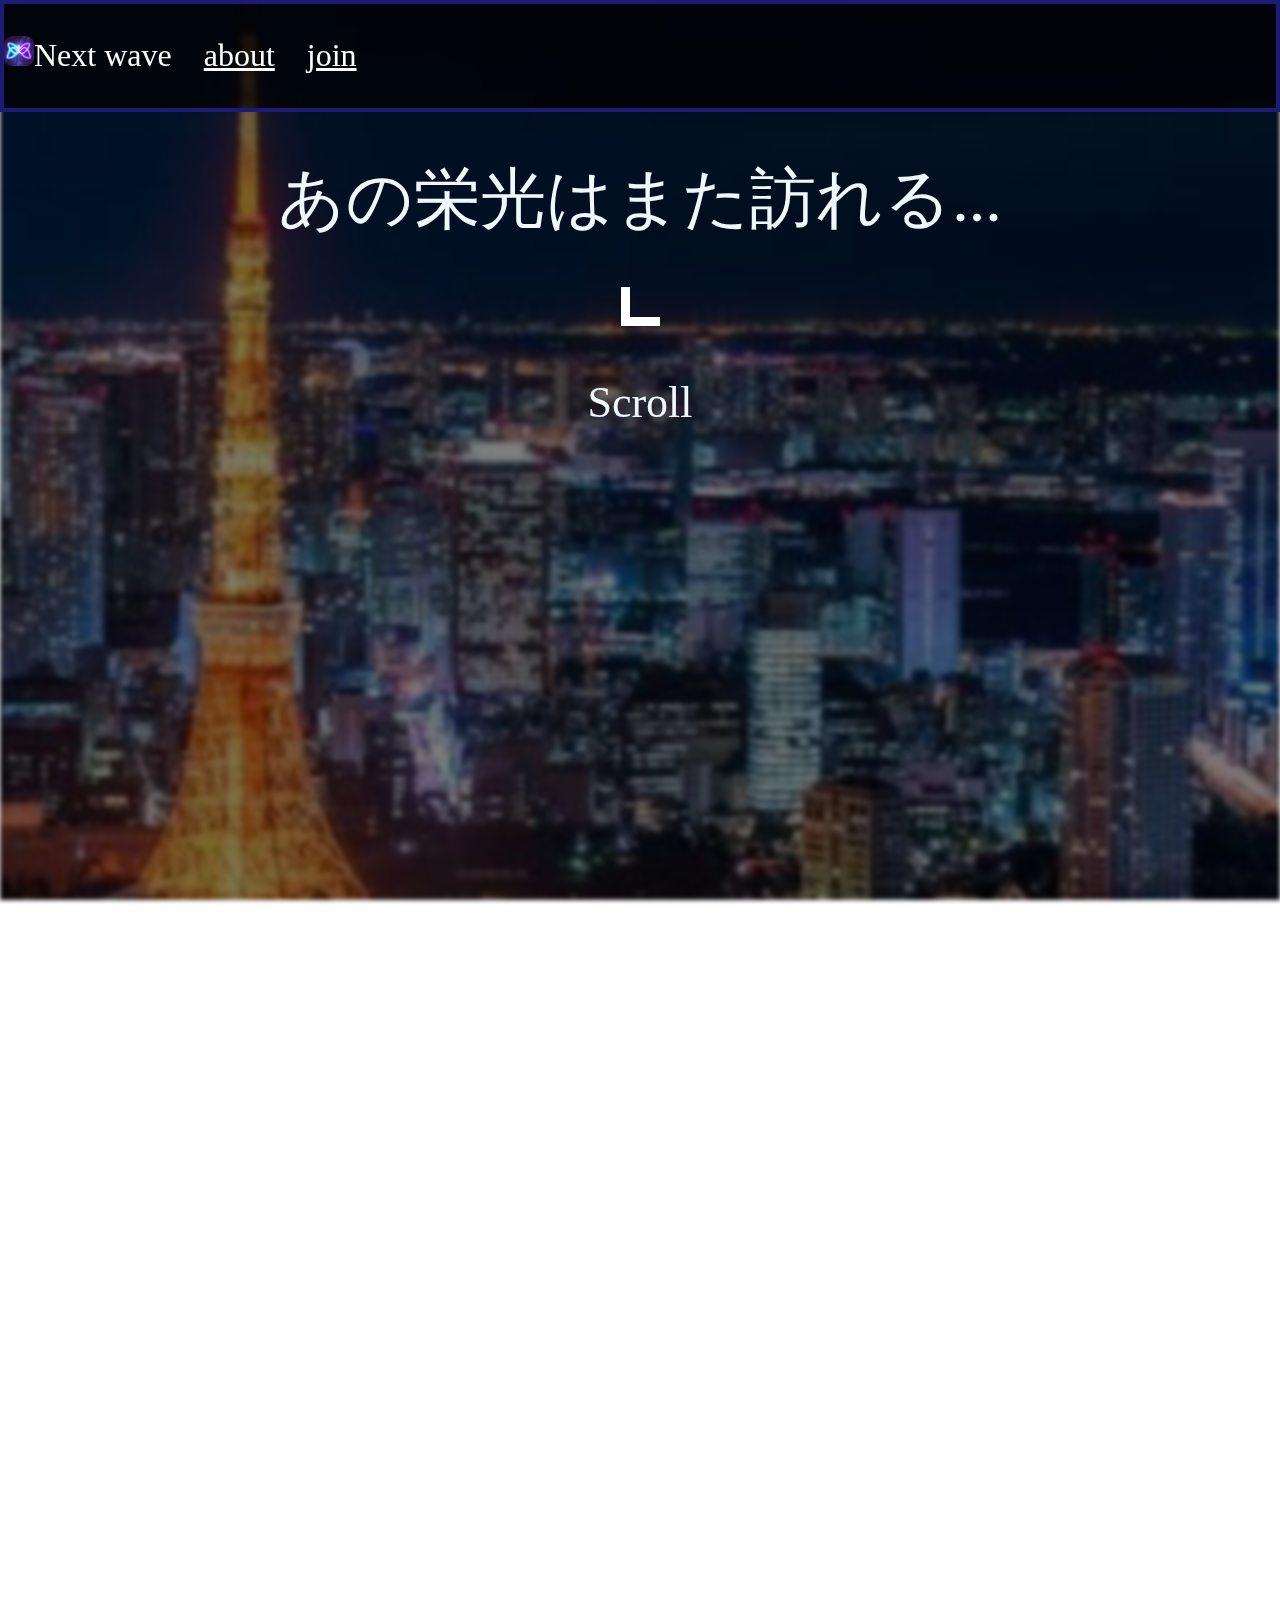
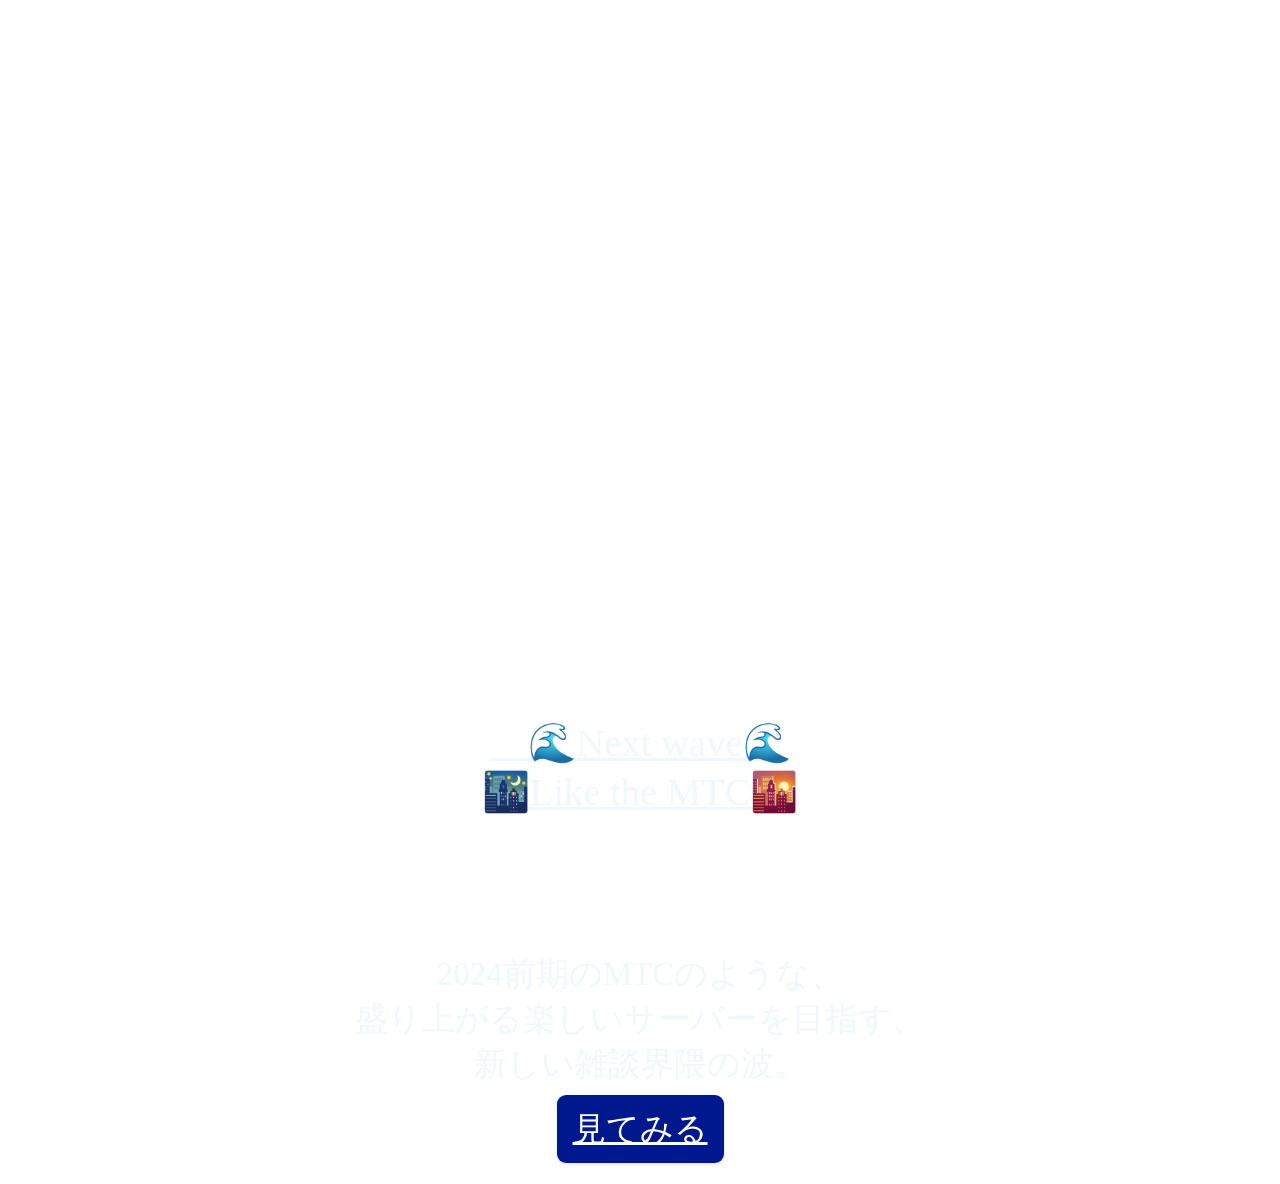
<file: index.html>
<!DOCTYPE html>
<html lang="ja">
<head>
    <meta charset="UTF-8">
    <meta name="viewport" content="width=device-width, initial-scale=1.0">
    <title>Next wave</title>
    <link rel="stylesheet" href="style/main.css">
    <link rel="icon" href="image/servericon.png">
    <link rel="apple-touch-icon" sizes="180x180" href="image/servericon.png">
    <meta name="description" content="次の雑談界隈の波はここ。そんな雑談鯖のホームページ。">
<link rel="preconnect" href="https://fonts.googleapis.com">

<link rel="preconnect" href="https://fonts.gstatic.com" crossorigin>
<link href="https://fonts.googleapis.com/css2?family=Kosugi&family=Zen+Maru+Gothic:wght@300;400;500;700;900&display=swap" rel="stylesheet">
    <style>

    </style>
    <!-- OGP Meta Tags -->
    <meta property="og:title" content="Nextwave">
    <meta property="og:type" content="website">
    <meta property="og:url" content="https://nextwaves.pages.dev/">
    <meta property="og:image" content="https://nextwaves.pages.dev/image/banner2.png">
    <meta property="og:image:width" content="120">
    <meta property="og:description" content="次の雑談界隈の波はここ。そんな雑談鯖のホームページ。">
    <meta property="og:site_name" content="Nextwave">
    <meta property="og:locale" content="ja_JP">
    <link rel="icon" href="https://nextwaves.xyz/image/servericon.png" type="image/png" sizes="32x32">
    <!-- Twitter Card Meta Tags -->
    <meta name="twitter:card" content="summary_large_image">
    <meta name="twitter:title" content="Nextwave">
    <meta name="twitter:description" content="次の雑談界隈の波はここ。そんな雑談鯖のホームページ。">
    <meta name="twitter:image" content="https://nextwaves.xyz/image/banner2.png">
    <script>
        document.addEventListener("DOMContentLoaded", function() {
            if (window.location.hostname === "nextwave.pages.dev") {
                window.location.href = "https://nextwaves.xyz" + window.location.pathname + window.location.search + window.location.hash;
            }
        });
    </script>
</head>
<body>
    <header>
        <h1><div class="clickname"><a href="https://discord.gg/nextwaves"><img src="image/servericon.png" alt="">Next wave</a>　<a href="about.html" class="yesunder">about</a>　<a href="join.html" class="yesunder">join</a></div></h1>
    </header>

    <main>

            <br><br><br>
            <div class="kakkoii">
                <h1>あの栄光はまた訪れる...</h1>
            </div>
            <div class="scroll">
                <span>Scroll</span>
            </div>

        <br><br><br><br><br><br><br><br><br><br><br><br><br><br><br><br><br><br><br><br><br><br><br><br><br><br><br><br><br><br><br><br><br><br><br><br><br><br><br><br><br><br><br><br><br><br><br><br><br><br>
        
        <div class="kakkoii">
            <h3><a class="clickname" href="https://discord.gg/nextwaves">　🌊Next wave🌊<br>🌃Like the MTC🌇</a></h3>
        </div>
        <div class="kakkoii"><p>2024前期のMTCのような、<br> 盛り上がる楽しいサーバーを目指す、<br> 新しい雑談界隈の波。</p></div><a href="about.html" class="swipe-button">見てみる</a>
    </main>

    <footer></footer>

<script>
let lastScrollY = window.scrollY;
let isScrollingToBottom = false;

window.addEventListener("scroll", function() {
    let currentScrollY = window.scrollY;
    let documentHeight = document.documentElement.scrollHeight;
    let windowHeight = window.innerHeight;

    if (currentScrollY < lastScrollY) {
        window.scrollTo(0, lastScrollY);
        return;
    }

    if (currentScrollY > lastScrollY && !isScrollingToBottom) {
        console.log("下にスクロール");

        isScrollingToBottom = true; 
        window.scrollTo({
            top: documentHeight - windowHeight,
            behavior: "smooth"
        });


        setTimeout(() => {
            isScrollingToBottom = false;
        }, 1000);
    }

    lastScrollY = currentScrollY;
});

    function setCookie(name, value, days) {
        let expires = "";
        if (days) {
            let date = new Date();
            date.setTime(date.getTime() + (days * 24 * 60 * 60 * 1000));
            expires = "; expires=" + date.toUTCString();
        }
        document.cookie = name + "=" + value + expires + "; path=/";
    }

    function getCookie(name) {
        let nameEQ = name + "=";
        let ca = document.cookie.split(';');
        for(let i = 0; i < ca.length; i++) {
            let c = ca[i];
            while (c.charAt(0) == ' ') c = c.substring(1, c.length);
            if (c.indexOf(nameEQ) == 0) return c.substring(nameEQ.length, c.length);
        }
        return null;
    }

    function scrollToBottom() {
        window.scrollTo({ top: document.body.scrollHeight, behavior: "smooth" });
    }

    // ページ読み込み時にスクロール位置を確認
    window.onload = function() {
        if (getCookie("scrolled") === "true") {
            scrollToBottom();
        }
    };

    // スクロールしたらCookieを設定し、以後最下部固定
    window.onscroll = function() {
        setCookie("scrolled", "true", 30); // 30日間記録
    function acceptCookies() {
        setCookie("cookieAccepted", "true", 365); // 1年間有効
        document.getElementById("cookiePopup").style.display = "none";
        }
    };
</script>
</body>
</html>
</file>
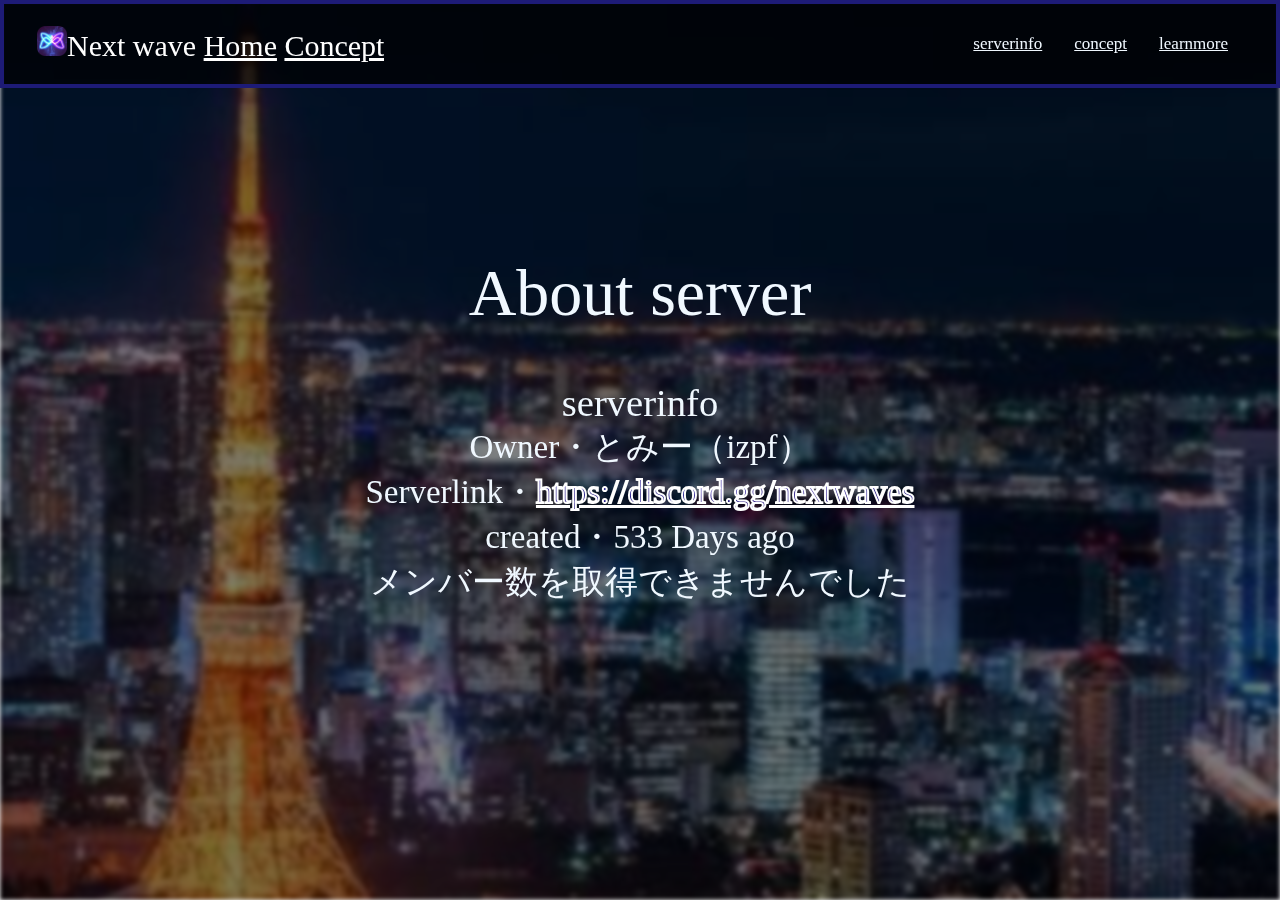
<file: about.html>
<!DOCTYPE html>
<html lang="ja">
<head>
    <meta charset="UTF-8">
    <meta name="viewport" content="width=device-width, initial-scale=1.0">
    <title>Next wave</title>
    <meta name="description" content="次の雑談界隈の波はここ。そんな雑談鯖のホームページ。">
    <link rel="stylesheet" href="style/main.css">
    <link rel="icon" href="image/servericon.png">
    <link rel="apple-touch-icon" sizes="180x180" href="image/servericon.png">
    <meta property="og:title" content="Nextwave">
    <meta property="og:type" content="website">
    <meta property="og:url" content="https://nextwaves.xyz/">
    <meta property="og:image" content="https://nextwaves.pages.dev/image/banner2.png">
    <meta property="og:description" content="次の雑談界隈の波はここ。そんな雑談鯖のホームページ。">
    <meta property="og:site_name" content="Nextwave">
    <meta property="og:locale" content="ja_JP">
    <link rel="icon" href="https://nextwaves.xyz/image/servericon.png" type="image/png" sizes="32x32">
    <meta name="twitter:card" content="summary_large_image">
    <meta name="twitter:title" content="Nextwave">
    <meta name="twitter:description" content="次の雑談界隈の波はここ。そんな雑談鯖のホームページ。">
    <meta name="twitter:image" content="https://nextwaves.xyz/image/banner2.png">

    <style>
/* タブのスタイル */
.tabs {
  overflow: hidden;
  border: 1px solid #cccccc00;
}

/* タブリンクのスタイル */
.tablink {
  
  color: white;
  float: left;
  border: none;
  outline: none;
  cursor: pointer;
  padding: 14px 16px;
  font-size: 17px;
  background-color: #cccccc00;
}

/* 選択されたタブリンクのスタイル */
.tablink.active {
  background-color: #cccccc00;
}

/* タブコンテンツのスタイル */
.tabcontent {
  display: none;
  padding: 6px 12px;
  border-top: none;
}
.tabcontent.fade {
  animation-name: fade;
  animation-duration: 0.5s;
}

@keyframes fade {
  from {
    opacity: 0;
  }
  to {
    opacity: 1;
  }
  
}
    </style>

<script>
  document.addEventListener("DOMContentLoaded", function() {
      if (window.location.hostname === "nextwave.pages.dev/about") {
          window.location.href = "https://nextwaves.xyz/about" + window.location.pathname + window.location.search + window.location.hash;
      }
  });
</script>
<link rel="preconnect" href="https://fonts.googleapis.com">
<link rel="preconnect" href="https://fonts.gstatic.com" crossorigin>
<link href="https://fonts.googleapis.com/css2?family=Kosugi&family=Zen+Maru+Gothic:wght@300;400;500;700;900&display=swap" rel="stylesheet">
</head>
<body>
    <header class="c-header c-hamburger-menu" style="font-size: 30px;"><!-- 追記 クラスを追記 -->
        <div class="clickname tabs">
            <a href="https://discord.gg/nextwaves"><img src="image/servericon.png" alt="">Next wave</a>
            <a href="index.html" class="yesunder">Home</a>
            <a href="#" onclick="openTab('tab2')" class="yesunder">Concept</a>
            
        </div>
        <input type="checkbox" name="hamburger" id="hamburger" class="c-hamburger-menu__input"/><!-- 追記 idはlabelのforと同じにする -->
        <label for="hamburger" class="c-hamburger-menu__bg"></label><!-- 追記 ハンバーガーメニュを開いた時の背景 -->
        <ul class="c-header__list c-hamburger-menu__list"><!-- 追記 クラスを追記 -->
          <li class="c-header__list-item">
            <button class="tablink active" onclick="openTab('tab1')"><a class="clickname" href="#">serverinfo</a></button>
          </li>
          <li class="c-header__list-item">
            <button class="tablink active" onclick="openTab('tab2')"><a class="clickname" href="#">concept</a></button>
          </li>
          <li class="c-header__list-item">
            <button class="tablink active" onclick="openTab('tab3')"><a class="clickname" href="#">learnmore</a></button>
          </li>
        </ul>
        <label for="hamburger" class="c-hamburger-menu__button"><!-- 追記 ハンバーガーメニューのボタン -->
          <span class="c-hamburger-menu__button-mark"></span>
          <span class="c-hamburger-menu__button-mark"></span>
          <span class="c-hamburger-menu__button-mark"></span>
        </label>
      </header>

    <main>
        <br><br><br>
        <div id="tab1" class="tabcontent" style="display: block;">
            <div class="kakkoii">
                <h1>About server</h1>
            </div>
            <h3>serverinfo</h3>
            <p>Owner・とみー（izpf）<br>
                Serverlink・<a class="yesunder2" href="https://discord.gg/nextwaves">https://discord.gg/nextwaves</a><br>
                <p id="daysAgo"></p>
                <p id="memberCount">メンバー数を取得中...</p>
            </p>
        </div>

        <div id="tab2" class="tabcontent">
            <br><br><div class="kakkoii"><p>雑談をメインとした、経済BOTを利用した活動や様々なイベントが <br> 行われているサーバー。 </p></div><div class="tabs"><button class="tablink swipe-button" onclick="openTab('tab3')" style="position: absolute; left: 50%;"><a href="#" class="clickname">Learn more</a></button></div>

        </div>
        
        <div id="tab3" class="tabcontent">
            <div class="kakkoii">
                <h1>Learn more</h1>
            </div>
            <!-- 詳しくサーバーについて文字を入れる -->
            <ul>
                <li><h4>経済が発展している！</h4></li>

                    <p style="margin:0.5em 0;">サーバー内での経済が発展しています！<br>特に、日本政府に似た制度（議員など）であったり、<br>財閥やカジノなど、たくさんの物がリアルです！</p>
                <li><h4></h4></li>
                <li><h4></h4></li>
                <li><h4></h4></li>
                <li><h4></h4></li>
                <li><h4></h4></li>
                <li><h4></h4></li>
                <li><h4></h4></li>
                <li><h4></h4></li>
            </ul>
            <!-- ここまで -->
        </div>
    </main>

    <footer></footer>

<script>
document.addEventListener("DOMContentLoaded", function() {
    document.getElementById("tab1").style.display = "block"; // 初回表示時にTab1を表示
    document.querySelector(".tablink").classList.add("active"); // 初回表示時にTab1のボタンをアクティブにする
});

function openTab(tabName) {
    let i, tabcontent, tablinks;
    tabcontent = document.getElementsByClassName("tabcontent");
    for (i = 0; i < tabcontent.length; i++) {
        tabcontent[i].style.display = "none";
    }
    tablinks = document.getElementsByClassName("tablink");
    for (i = 0; i < tablinks.length; i++) {
        tablinks[i].classList.remove("active");
    }
    document.getElementById(tabName).style.display = "block";
    
    if (event && event.currentTarget) {
        event.currentTarget.classList.add("active");
    }
}

function calculateDaysAgo(targetDate) {
    const today = new Date(); 
    const pastDate = new Date(targetDate); 
    const diffTime = today - pastDate; 
    const diffDays = Math.floor(diffTime / (1000 * 60 * 60 * 24)); 
    return "created・" + diffDays + " Days ago";
}
document.getElementById("daysAgo").textContent = calculateDaysAgo("2025-2-8");

async function fetchMemberCount() {
    const apiUrl = "https://discord.com/api/guilds/1337669260096307212/widget.json";

    try {
        const response = await fetch(apiUrl);
        if (!response.ok) throw new Error("データの取得に失敗しました");

        const data = await response.json();
        const memberCount = data.presence_count; // 現在のオンライン人数

        document.getElementById("memberCount").textContent = `オンラインメンバー・${memberCount}人`;
    } catch (error) {
        document.getElementById("memberCount").textContent = "メンバー数を取得できませんでした";
        console.error("エラー:", error);
    }
}

fetchMemberCount();
setInterval(fetchMemberCount, 60000); // 60秒ごとに更新
</script>
</body>
</html>
</file>
<file: style/main.css>
* {
    margin: 0;
    padding: 0;
    box-sizing: border-box;
    color: aliceblue;
    align-items: center;
    justify-content: center;
    
}
main{
  font-size: 33px;
  height: 10em;
  text-align: center;
  align-items: center;
  justify-content: center;
}
header{
width: 100%;
padding-top: 30px;
padding-bottom: 30px;
background: rgba(0, 0, 0, 0.671);
position: fixed;
top: 0;
left: 0;
border: 4px solid #1d1b77;
color: white;
}
.clickname a{
    text-decoration:none;
    color:white;
}
a.yesunder{
  text-decoration-line: underline;
  color:white;
}
a.yesunder2{
  text-decoration-line: underline;
  color:rgba(38, 0, 255, 0.418);
  -webkit-text-stroke: 2px #ffffff;
  text-stroke: 2px #ffacac;
}
.kakkoii{
    font-size: 33px;
    height: 10em;
    display: flex;
    align-items: center;
    justify-content: center;
    margin: -77px auto;
    
}
.scroll {
  padding-top: 90px;
  font-size: 44px;
  font-family: fantasy;
  position: relative;
  text-align: center;
}
.scroll::before {
  animation: scroll 2s infinite;
  border-bottom: 9px solid #ffffff;
  border-left: 9px solid #ffffff;
  content: "";
  height: 30px;
  left: 0;
  margin: auto;
  position: absolute;
  right: 0;
  top: 0;
  width: 30px;
}
@keyframes scroll {
  0% {
    opacity: 0;
    transform: rotate(-45deg) translate(0, 0);
  }
  40% {
    opacity: 1;
  }
  80% {
    opacity: 0;
    transform: rotate(-45deg) translate(-20px, 20px);
  }
  100% {
    opacity: 0;
  }
}
img{
  left: 11px;
  width: 30px;
  height: 30px;
}

.swipe-button {
  box-shadow: 0 1px 3px rgba(0, 0, 0, 0.15); /* 影を薄く（透明度15%）追加 */
  box-sizing: border-box; /* 要素の幅と高さの計算にパディングとボーダーを含める */
  padding: 1rem 1rem; /* パディングを1remに */
  margin:  1px auto; /* 上下のマージンを20px、左右のマージンを自動で中央揃えに */
  text-align: center; /* テキストを中央配置に */
  color: white !important; /* テキスト色を白に強制指定 */
  background-image: linear-gradient(to right, #00188d 50%, #7fbdff 50%); /* 背景のデュアルトーン */

  border-radius: 9px; /* 角の丸みを5pxに設定 */
  transition: background-position 0.2s ease; /* 背景位置の変化にアニメーションを設定 */
  background-size: 200% 100%; /* 背景サイズを調整 */
}

.swipe-button:hover {
  background-position: -100% 0; /* ホバー時に背景を移動 */
}
* {
  font-family: "Kosugi", serif;
  font-weight: 400;
  font-style: normal;
}

body:before {
  content: "";
  position: fixed;
  top: 0;
  left: 0;
  width: 100%;
  height: 100%;
  background-image: url(image/banner.jpg);
  background-color: rgba(0, 0, 0, 0.5); /* 50%の黒を重ねる */
  background-size: cover;
  background-position: center center;
  filter: blur(2px);
  background-blend-mode: multiply; /* 背景と黒を合成 */
  z-index: -1; 
}
figure, blockquote {
  margin: 0 !important; 
  padding: 0 0 0 0.5em !important;
  border-left: solid 3px black !important;
  font-style: italic !important;
}
blockquote p {
  margin: 0.5em 0 !important;
}
figcaption {
  text-align: right !important;
}
.c-header {
  align-items: center;
  box-sizing: border-box;
  display: flex;
  justify-content: space-between;
  padding: 1rem 2rem; /* カスタマイズしてください */
  width: 100%;
}

.c-header__logo {
  color: #ffffff; /* カスタマイズしてください */
  text-decoration: none;
}

.c-header__list {
  box-sizing: border-box;
  display: flex;
  margin: 0;
  padding: 0;
}

.c-header__list-item {
  list-style: none;
  text-decoration: none;
}

.c-header__list-link {
  color: #ffffff; /* カスタマイズしてください */
  display: block;
  margin-right: 20px; /* カスタマイズしてください */
  text-decoration: none;
  padding: 10px 0px; /* カスタマイズしてください */
}

.c-header__list-link:hover {
  filter: opacity(0.6); /* カスタマイズしてください */
}

.c-hamburger-menu {
  position: relative;
}

@media screen and (max-width: 750px) {
  .c-hamburger-menu__list {
    background-color: #000a66cb; /* カスタマイズしてください */
    align-items: flex-start;
    display: flex;
    flex-direction: column;
    left: 0;
    padding: 2rem; /* カスタマイズしてください */
    position: absolute;
    transform: translateX(-100%);
    transition: 0.3s; /* カスタマイズしてください */
    top: 100%;
    width: 100%;
  }

  #hamburger:checked ~ .c-hamburger-menu__list {
    transform: translateX(0%);
    transition: 0.3s;
  }
}

.c-hamburger-menu__input {
  display: none;
}

.c-hamburger-menu__bg {
  background-color: #ffffff00; /* カスタマイズしてください */
  cursor: pointer;
  display: none;
  height: 100vh;
  left: 0;
  opacity: 0.4; /* カスタマイズしてください */
  position: absolute;
  top: 0;
  width: 100%;
  z-index: -1;
}

#hamburger:checked ~ .c-hamburger-menu__bg {
  display: block;
}

.c-hamburger-menu__button {
  display: none;
}

@media screen and (max-width: 750px) {
  .c-hamburger-menu__button {
    align-items: center;
    appearance: none;
    background-color: transparent;
    border: none;
    cursor: pointer;
    display: flex;
    flex-direction: column;
    gap: 5px; /* カスタマイズしてください */
    height: 32px; /* カスタマイズしてください */
    justify-content: center;
    width: 32px; /* カスタマイズしてください */
  }
}

.c-hamburger-menu__button-mark {
  background-color: #ffffff; /* カスタマイズしてください */
  display: block;
  height: 1px; /* カスタマイズしてください */
  transition: 0.3s; /* カスタマイズしてください */
  width: 20px; /* カスタマイズしてください */
}

@media screen and (max-width: 750px) {
  #hamburger:checked
    ~ .c-hamburger-menu__button
    .c-hamburger-menu__button-mark:nth-of-type(1) {
    transform: translate(2px, 1px) rotate(45deg); /* カスタマイズしてください */
    transform-origin: 0%; /* カスタマイズしてください */
  }
  #hamburger:checked
    ~ .c-hamburger-menu__button
    .c-hamburger-menu__button-mark:nth-of-type(2) {
    opacity: 0;
  }
  #hamburger:checked
    ~ .c-hamburger-menu__button
    .c-hamburger-menu__button-mark:nth-of-type(3) {
    transform: translate(2px, 3px) rotate(-45deg); /* カスタマイズしてください */
    transform-origin: 0%; /* カスタマイズしてください */
  }
}
</file>
